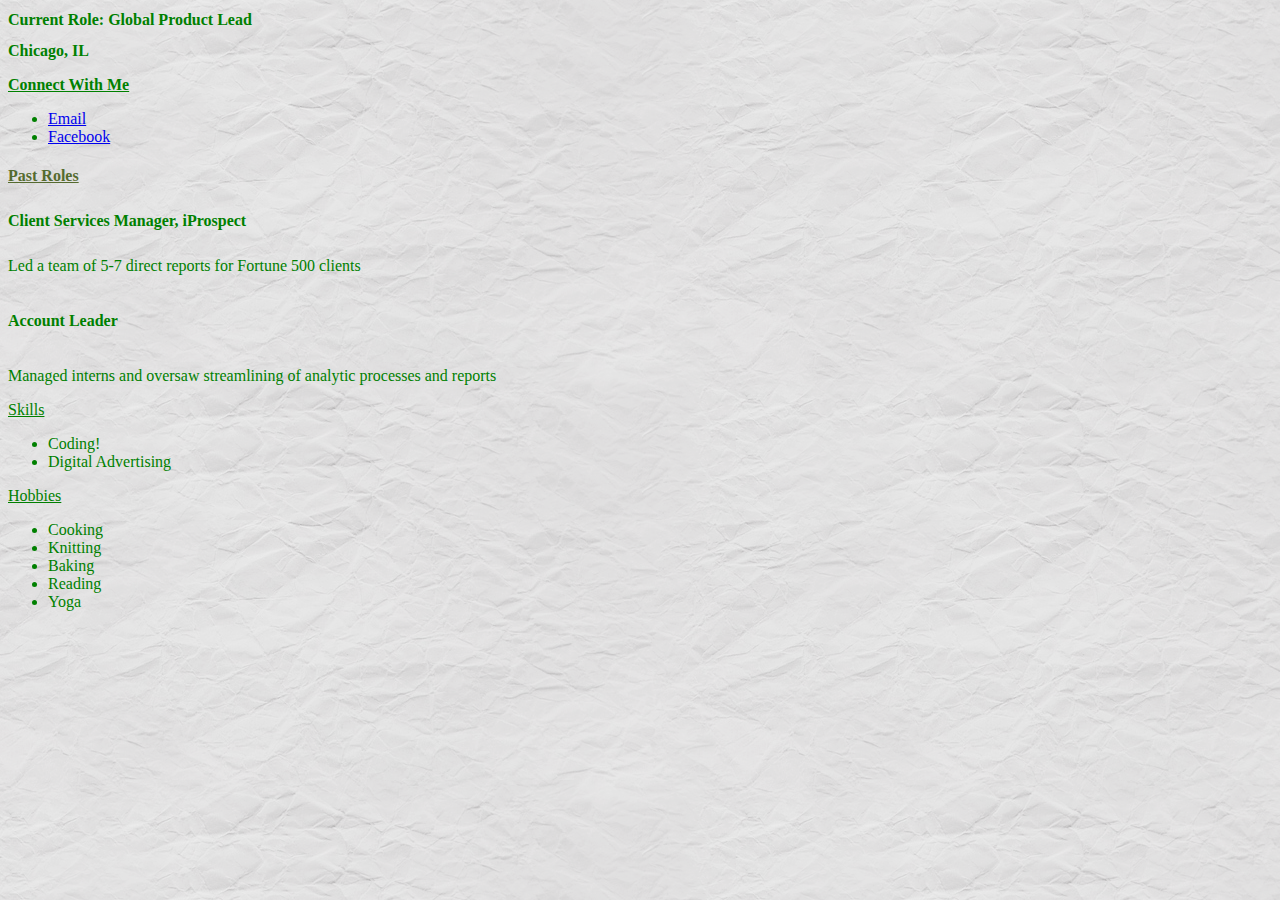
<file: index1.html>
<!DOCTYPE html>
<html>
<head>
<title>Sara Radin, Resume</title>
  <meta charset="UTF-8">
  <link rel="stylesheet" type="text/css" href="style1.css">
  <script src="http://ajax.googleapis.com/ajax/libs/jquery/2.1.4/jquery.min.js"></script>
</head>
<body>
    <h1>Current Role: Global Product Lead</h1>
    <h2>Chicago, IL</h2>
    <div>
      <h3>Connect With Me</h3>
      <ul>
        <li><a href="mailto:sara.radin.kellogg@gmail.com">Email</a></li>
        <li><a href="http://facebook.com/sara.radin">Facebook</a></li>
      </ul>
    </div>
    <div>
      <h4>Past Roles</h4>
      <div>
        <h5>Client Services Manager, iProspect</h5>
        <p>Led a team of 5-7 direct reports for Fortune 500 clients</p>
      </div>
      <div>
        <h6>Account Leader</h6>
        <p>Managed interns and oversaw streamlining of analytic processes and reports</p>
      </div>
      <h7>Skills</h7>
      <ul>
        <li>Coding!</li>
        <li>Digital Advertising</li>
      </ul>
    </div>
    <div>
      <h7>Hobbies</h7>
      <ul>
        <li>Cooking</li>
        <li>Knitting</li>
        <li>Baking</li>
        <li>Reading</li>
        <li>Yoga</li
      </ul>
    </div>
  </div>
</body>
</html>
</file>
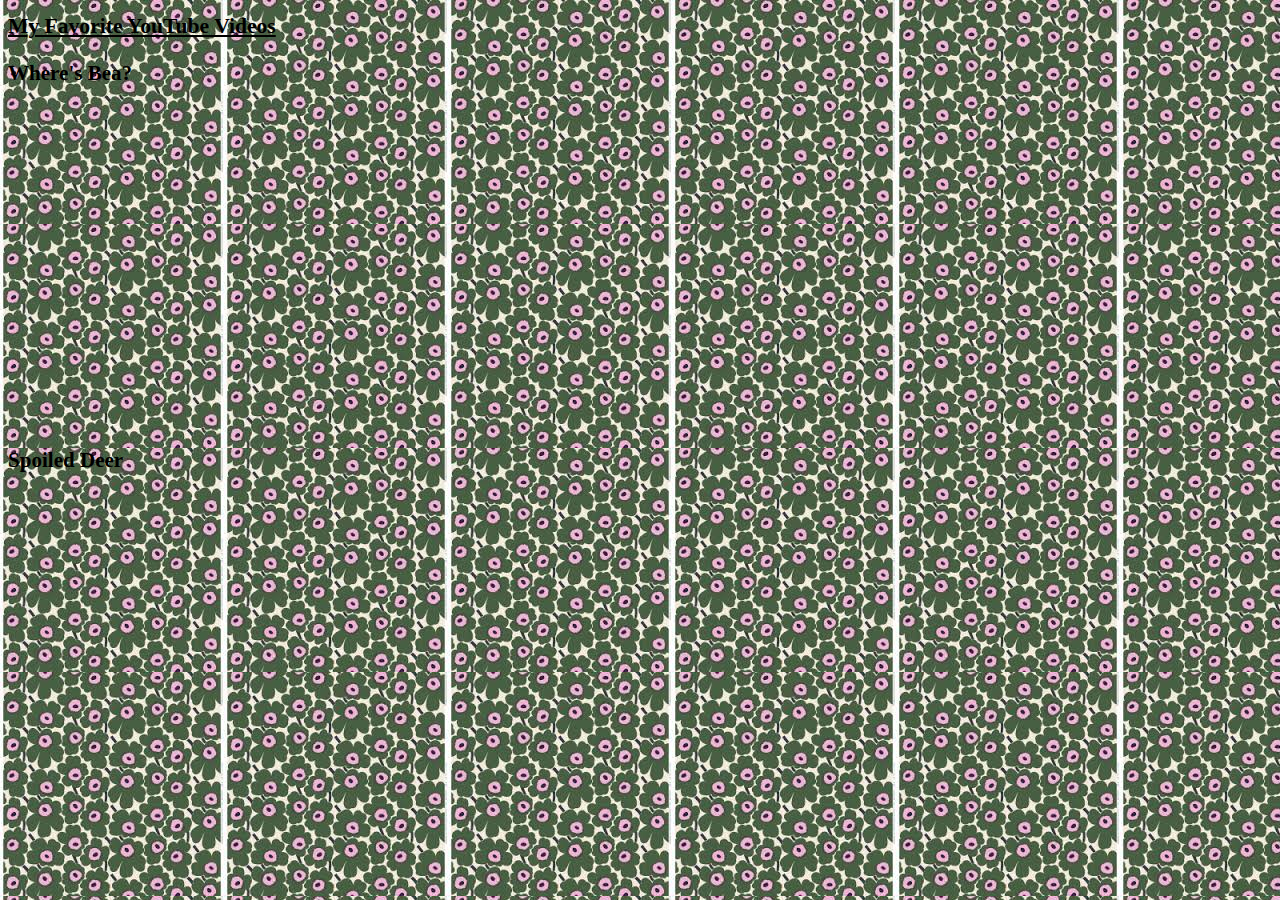
<file: index2.html>
<!DOCTYPE html>
<html>
<head>
  <title>My Favorite YouTube Videos</title>
  <meta charset="UTF-8">
  <link rel="stylesheet" type="text/css" href="style2.css">
  <script src="http://ajax.googleapis.com/ajax/libs/jquery/2.1.4/jquery.min.js"></script>
  <h1 class="title">  My Favorite YouTube Videos </h1>
<body>
  <div class="row">
    <div class="col-sm-4 col-md-offset-0">
<h3>Where's Bea?</h3>
  <iframe width="560" height="315" src="https://www.youtube.com/embed/bOyPg8UM0IU" frameborder="0" allowfullscreen></iframe>
    </div>
    <div class="row">
      <div class="col-md-4 col-md-offset-0">
    <h3>Spoiled Deer</h3>
      <iframe width="560" height="315" src="https://www.youtube.com/embed/wIrnrnkajPM" frameborder="0" allowfullscreen></iframe>
  </div>
</body>
</html>
</file>
<file: style1.css>
body {
  font-family: 'Bree Serif', serif;
  font-weight: 200;;
  color: green;
  background-image: url(homepage.png);
  background-repeat: repeat;
  text-align: left;
}
#wrapper {
  width: 960px;
  margin: 20px auto 20px auto;
}
h1 {font-size: medium}
h2 {font-size: medium}
h3 {font-size: medium; text-decoration:underline}
h4 {font-size: medium; color:darkolivegreen; text-decoration:underline}
h5 {font-size: medium}
h6 {font-size: medium}
h7 {font-size: medium; text-decoration:underline}
</file>
<file: style2.css>
body {
  font-family: 'Bree Serif', serif;
  font-weight: 400;
  color: black;
  background-image: url(Page2.png);
  background-repeat: repeat;
  text-align: left;
  font-size:large
}
#wrapper {
  width: 960px;
  margin: 20px auto 20px auto}
h1 {font-size:larger; text-decoration:underline}
</file>
